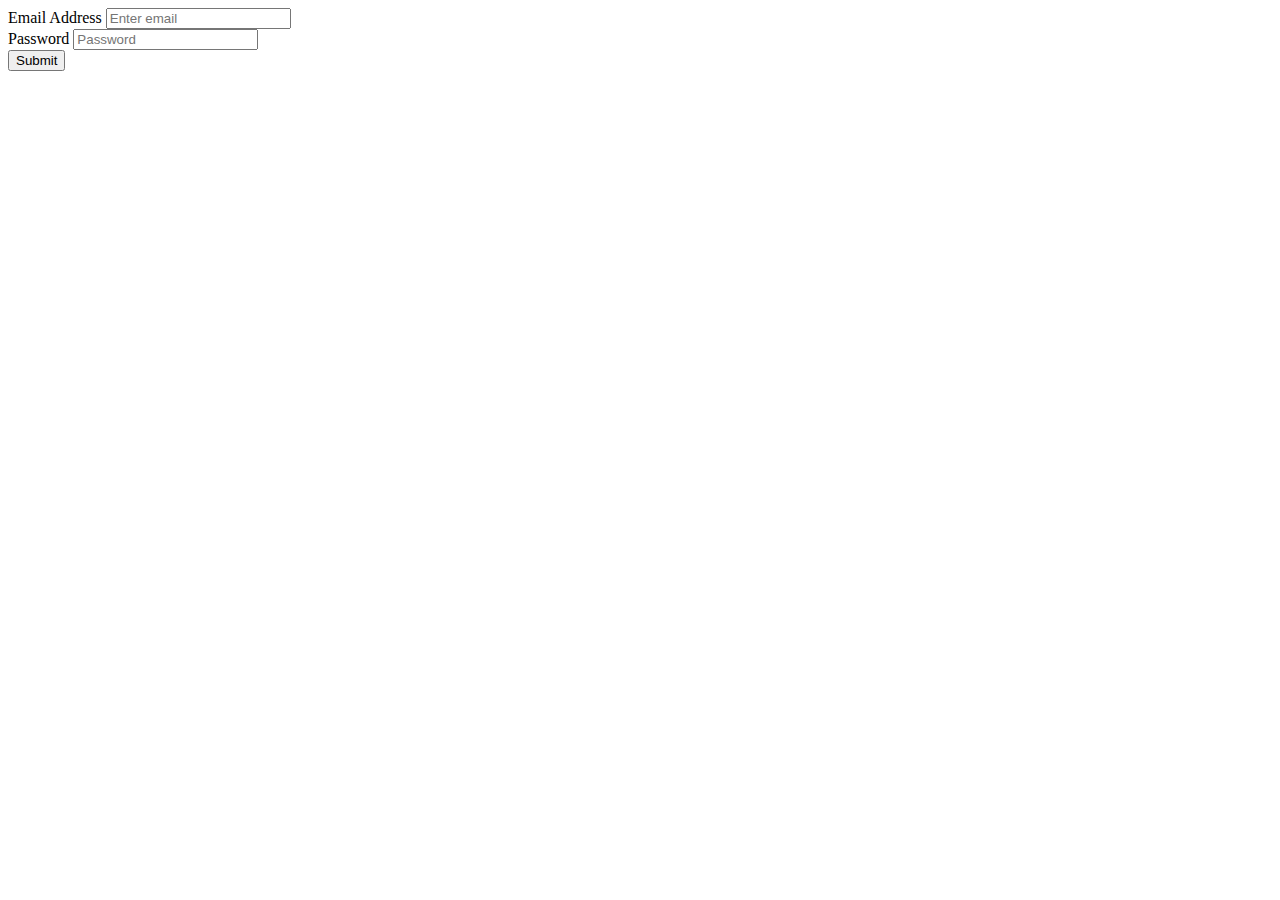
<file: example_form.html>
<!DOCTYPE html>
<html>
<head>
  <meta charset="UTF-8">
  <title></title>
  <link rel="stylesheet" href="https://maxcdn.bootstrapcdn.com/bootstrap/3.3.6/css/bootstrap.min.css" integrity="sha384-1q8mTJOASx8j1Au+a5WDVnPi2lkFfwwEAa8hDDdjZlpLegxhjVME1fgjWPGmkzs7" crossorigin="anonymous">
</head>
<body>
<form class="col-sm-3">
  <div class="form-group">
    <label for="exampleEmail">Email Address</label>
    <input type="email" class="form-control" placeholder="Enter email">
  </div>

  <div class="form-group">
    <label for="examplePassword">Password</label>
    <input type="password" class="form-control" placeholder="Password">
  </div>
  <button type="button" class="btn btn-success">Submit</button>

</form>
<script src="http://code.jquery.com/jquery-1.12.0.min.js"></script>
<script type="bootstrap-dist/js/bootstrap.min.js"></script>
</body>
</html>
</file>
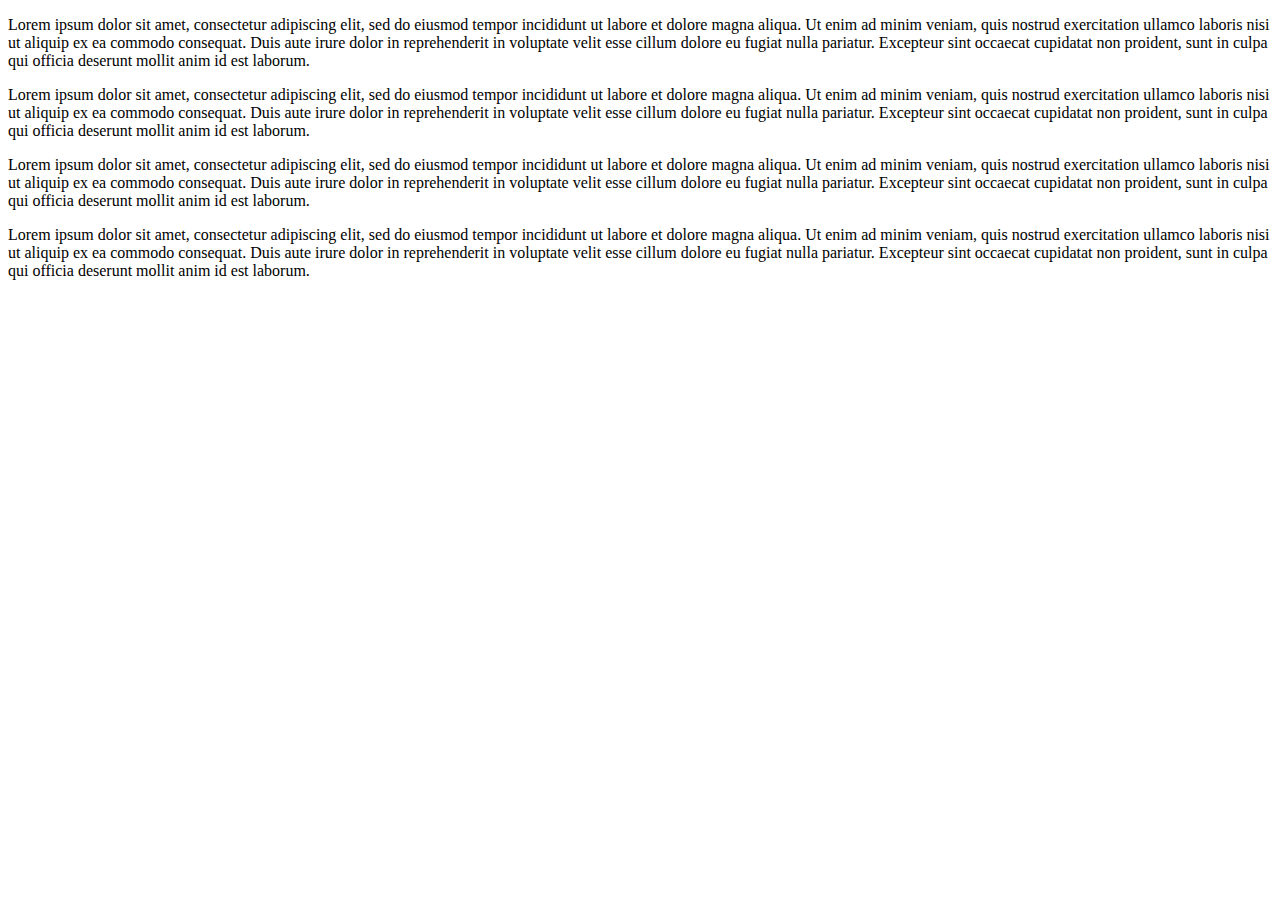
<file: row_grid.html>
<!DOCTYPE html>
<html>
<head>
  <meta charset="UTF-8">
  <title></title>
  <link rel="stylesheet" href="https://maxcdn.bootstrapcdn.com/bootstrap/3.3.6/css/bootstrap.min.css" integrity="sha384-1q8mTJOASx8j1Au+a5WDVnPi2lkFfwwEAa8hDDdjZlpLegxhjVME1fgjWPGmkzs7" crossorigin="anonymous">
</head>
<body>
<div class="container">
  <section class="row">
    <article class="col-md-2">
      <p>
        Lorem ipsum dolor sit amet, consectetur adipiscing elit, sed do eiusmod tempor incididunt ut labore et dolore magna aliqua. Ut enim ad minim veniam, quis nostrud exercitation ullamco laboris nisi ut aliquip ex ea commodo consequat. Duis aute irure dolor in reprehenderit in voluptate velit esse cillum dolore eu fugiat nulla pariatur. Excepteur sint occaecat cupidatat non proident, sunt in culpa qui officia deserunt mollit anim id est laborum.
      </p>
    </article>
  </section>
  <section class="row">
    <article class="col-md-2">
      <p>
        Lorem ipsum dolor sit amet, consectetur adipiscing elit, sed do eiusmod tempor incididunt ut labore et dolore magna aliqua. Ut enim ad minim veniam, quis nostrud exercitation ullamco laboris nisi ut aliquip ex ea commodo consequat. Duis aute irure dolor in reprehenderit in voluptate velit esse cillum dolore eu fugiat nulla pariatur. Excepteur sint occaecat cupidatat non proident, sunt in culpa qui officia deserunt mollit anim id est laborum.
      </p>
    </article>
  </section>
   <section class="row">
    <article class="col-md-2">
      <p>
        Lorem ipsum dolor sit amet, consectetur adipiscing elit, sed do eiusmod tempor incididunt ut labore et dolore magna aliqua. Ut enim ad minim veniam, quis nostrud exercitation ullamco laboris nisi ut aliquip ex ea commodo consequat. Duis aute irure dolor in reprehenderit in voluptate velit esse cillum dolore eu fugiat nulla pariatur. Excepteur sint occaecat cupidatat non proident, sunt in culpa qui officia deserunt mollit anim id est laborum.
      </p>
    </article>
  </section>
  <section class="row">
    <article class="col-md-2">
      <p>
        Lorem ipsum dolor sit amet, consectetur adipiscing elit, sed do eiusmod tempor incididunt ut labore et dolore magna aliqua. Ut enim ad minim veniam, quis nostrud exercitation ullamco laboris nisi ut aliquip ex ea commodo consequat. Duis aute irure dolor in reprehenderit in voluptate velit esse cillum dolore eu fugiat nulla pariatur. Excepteur sint occaecat cupidatat non proident, sunt in culpa qui officia deserunt mollit anim id est laborum.
      </p>
    </article>
  </section>

</div>
<script src="http://code.jquery.com/jquery-1.12.0.min.js"></script>
<script type="bootstrap-dist/js/bootstrap.min.js"></script>
</body>
</html>
</file>
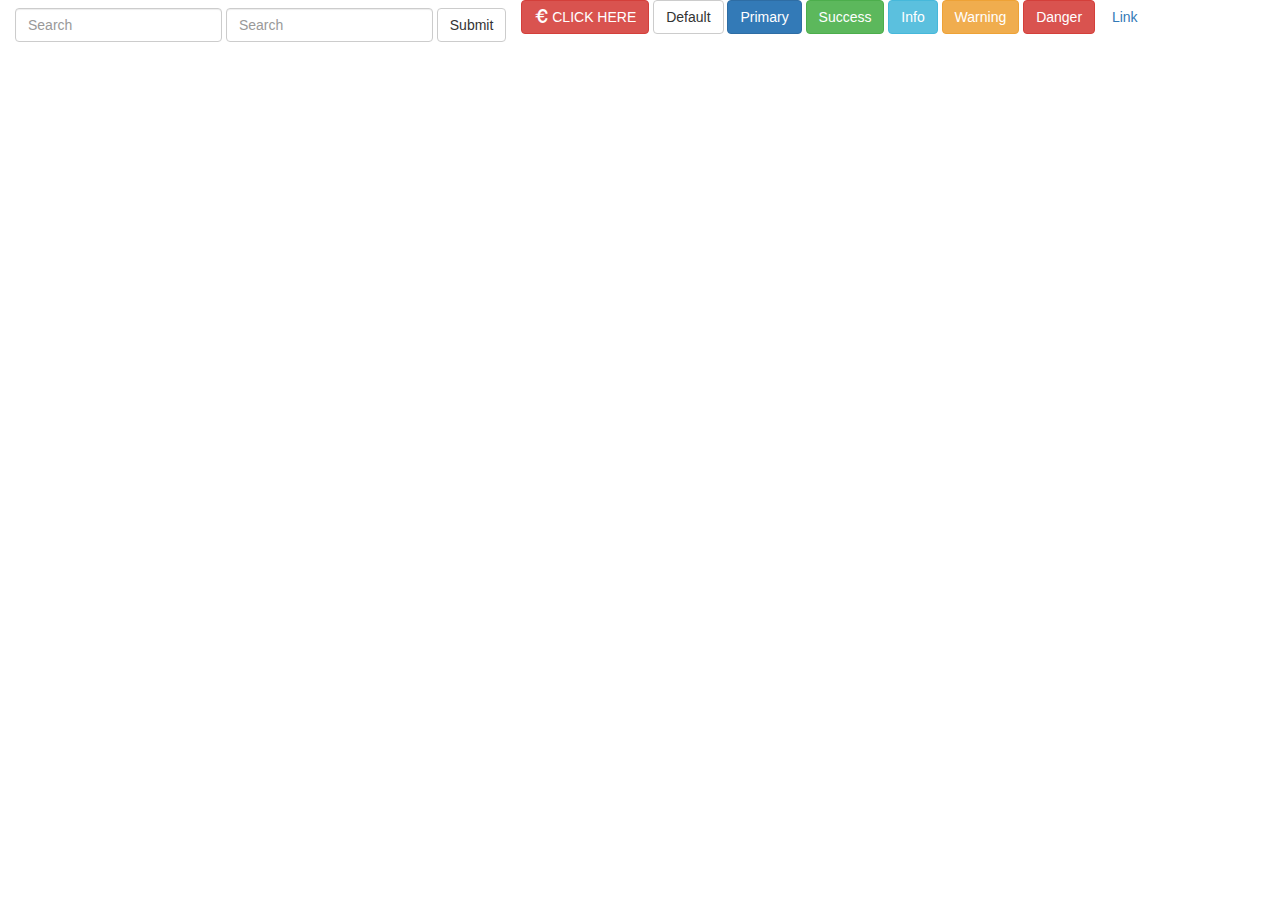
<file: bootstrap_course_files/11_examples.html>
<!DOCTYPE html>
<html lang="en">
<head>
	<meta charset="UTF-8">
	<title>Document</title>
	<link rel="stylesheet" href="css/bootstrap.min.css">
</head>
<body>


<button class="btn btn-danger"><span class="glyphicon glyphicon-euro"></span> CLICK HERE</button>





	<form class="navbar-form navbar-left" role="search">
  <div class="form-group">
    <input type="text" class="form-control" placeholder="Search">
  </div>

  <div class="form-group">
    <input type="text" class="form-control" placeholder="Search">
  </div>
  <button type="submit" class="btn btn-default">Submit</button>
</form>








<!-- Standard button -->
<button type="button" class="btn btn-default">Default</button>

<!-- Provides extra visual weight and identifies the primary action in a set of buttons -->
<button type="button" class="btn btn-primary">Primary</button>

<!-- Indicates a successful or positive action -->
<button type="button" class="btn btn-success">Success</button>

<!-- Contextual button for informational alert messages -->
<button type="button" class="btn btn-info">Info</button>

<!-- Indicates caution should be taken with this action -->
<button type="button" class="btn btn-warning">Warning</button>

<!-- Indicates a dangerous or potentially negative action -->
<button type="button" class="btn btn-danger">Danger</button>

<!-- Deemphasize a button by making it look like a link while maintaining button behavior -->
<button type="button" class="btn btn-link">Link</button>






	


<script src="js/jquery.min.js"></script>
<script src="js/bootstrap.min.js"></script>
</body>
</html>
</file>
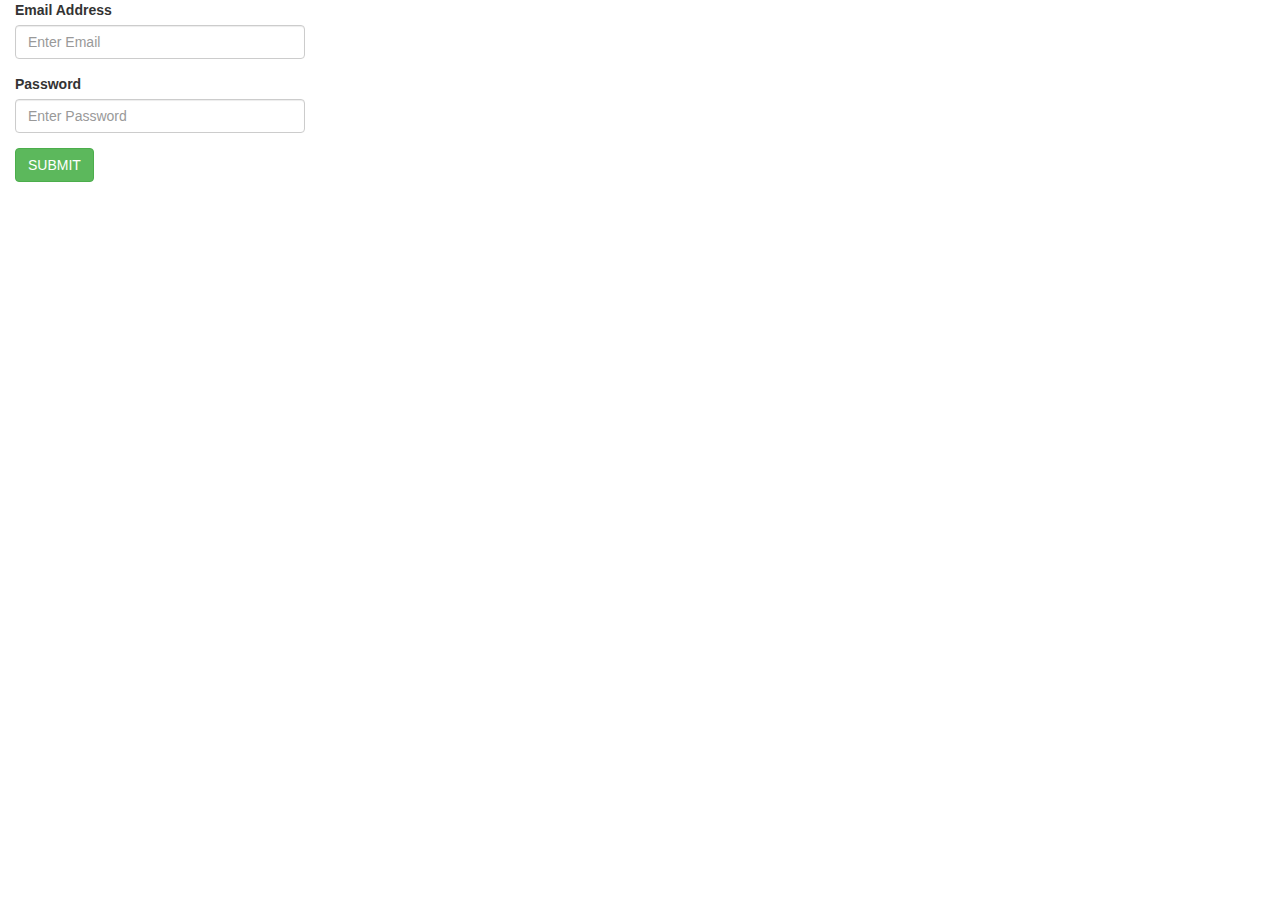
<file: bootstrap_course_files/7_example_form.html>
<!DOCTYPE html>
<html lang="en">
<head>
	<meta charset="UTF-8">
	<title>Document</title>
	<link rel="stylesheet" href="css/bootstrap.min.css">
</head>
<body>



	<form class="col-sm-3">

		<div class="form-group">

		<label for="exampleEmail">Email Address</label>
		<input type="email" class="form-control" placeholder="Enter Email">

		</div><!--form group-->

		<div class="form-group">

		<label for="examplepassword">Password</label>
		<input type="password" class="form-control" placeholder="Enter Password">

		</div><!--form group-->

		<button type="button" class="btn btn-success">SUBMIT</button>






	</form>







<script src="js/jquery.min.js"></script>
<script src="js/bootstrap.min.js"></script>
</body>
</html>
</file>
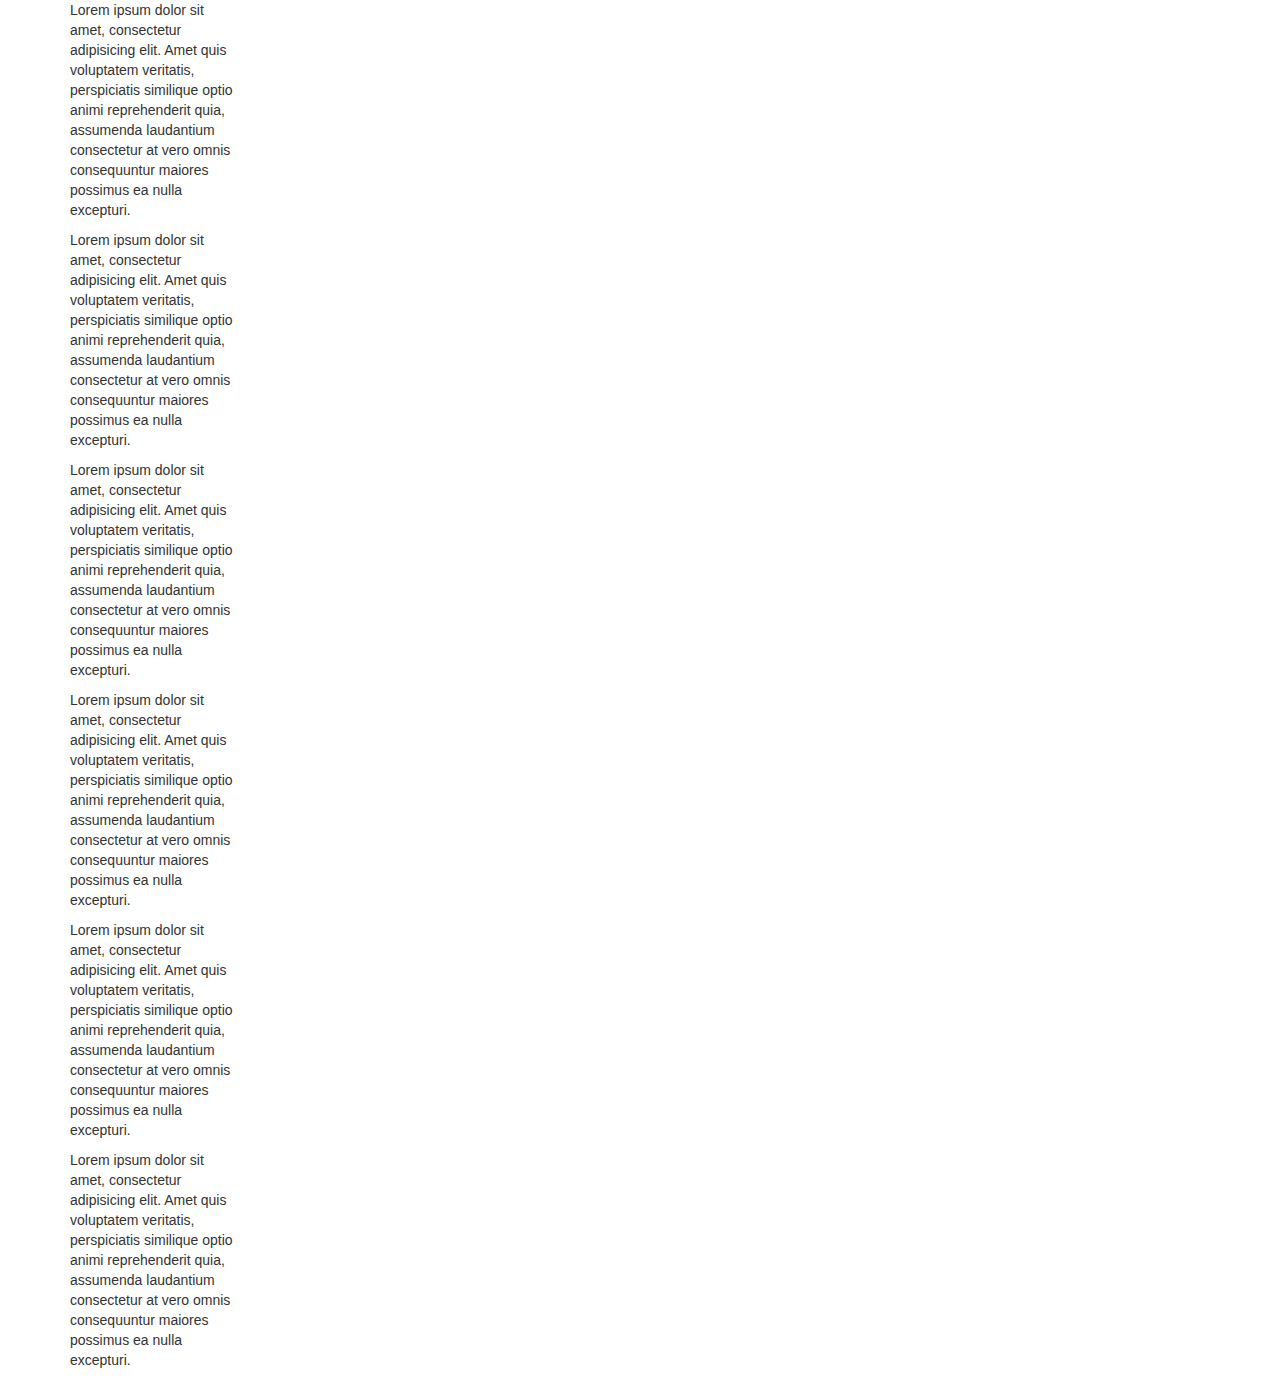
<file: bootstrap_course_files/8_rows.html>
<!DOCTYPE html>
<html lang="en">
<head>
	<meta charset="UTF-8">
	<title>Document</title>
	<link rel="stylesheet" href="css/bootstrap.min.css">
</head>
<body>

	<div class="container">

		<section class="row">

		<article class="col-xs-2">
			<p>Lorem ipsum dolor sit amet, consectetur adipisicing elit. Amet quis voluptatem veritatis, perspiciatis similique optio animi reprehenderit quia, assumenda laudantium consectetur at vero omnis consequuntur maiores possimus ea nulla excepturi.</p>
		</article>

		</section>

		
		<section class="row">
		<article class="col-xs-2">
			<p>Lorem ipsum dolor sit amet, consectetur adipisicing elit. Amet quis voluptatem veritatis, perspiciatis similique optio animi reprehenderit quia, assumenda laudantium consectetur at vero omnis consequuntur maiores possimus ea nulla excepturi.</p>
		</article>

		</section>


			<section class="row">

		<article class="col-xs-2">
			<p>Lorem ipsum dolor sit amet, consectetur adipisicing elit. Amet quis voluptatem veritatis, perspiciatis similique optio animi reprehenderit quia, assumenda laudantium consectetur at vero omnis consequuntur maiores possimus ea nulla excepturi.</p>
		</article>

		</section>

		
		<section class="row">
		<article class="col-xs-2">
			<p>Lorem ipsum dolor sit amet, consectetur adipisicing elit. Amet quis voluptatem veritatis, perspiciatis similique optio animi reprehenderit quia, assumenda laudantium consectetur at vero omnis consequuntur maiores possimus ea nulla excepturi.</p>
		</article>

		</section>


			<section class="row">

		<article class="col-xs-2">
			<p>Lorem ipsum dolor sit amet, consectetur adipisicing elit. Amet quis voluptatem veritatis, perspiciatis similique optio animi reprehenderit quia, assumenda laudantium consectetur at vero omnis consequuntur maiores possimus ea nulla excepturi.</p>
		</article>

		</section>

		
		<section class="row">
		<article class="col-xs-2">
			<p>Lorem ipsum dolor sit amet, consectetur adipisicing elit. Amet quis voluptatem veritatis, perspiciatis similique optio animi reprehenderit quia, assumenda laudantium consectetur at vero omnis consequuntur maiores possimus ea nulla excepturi.</p>
		</article>

		</section>

			

	</div><!--container-->
<script src="js/jquery.min.js"></script>
<script src="js/bootstrap.min.js"></script>
</body>
</html>
</file>
